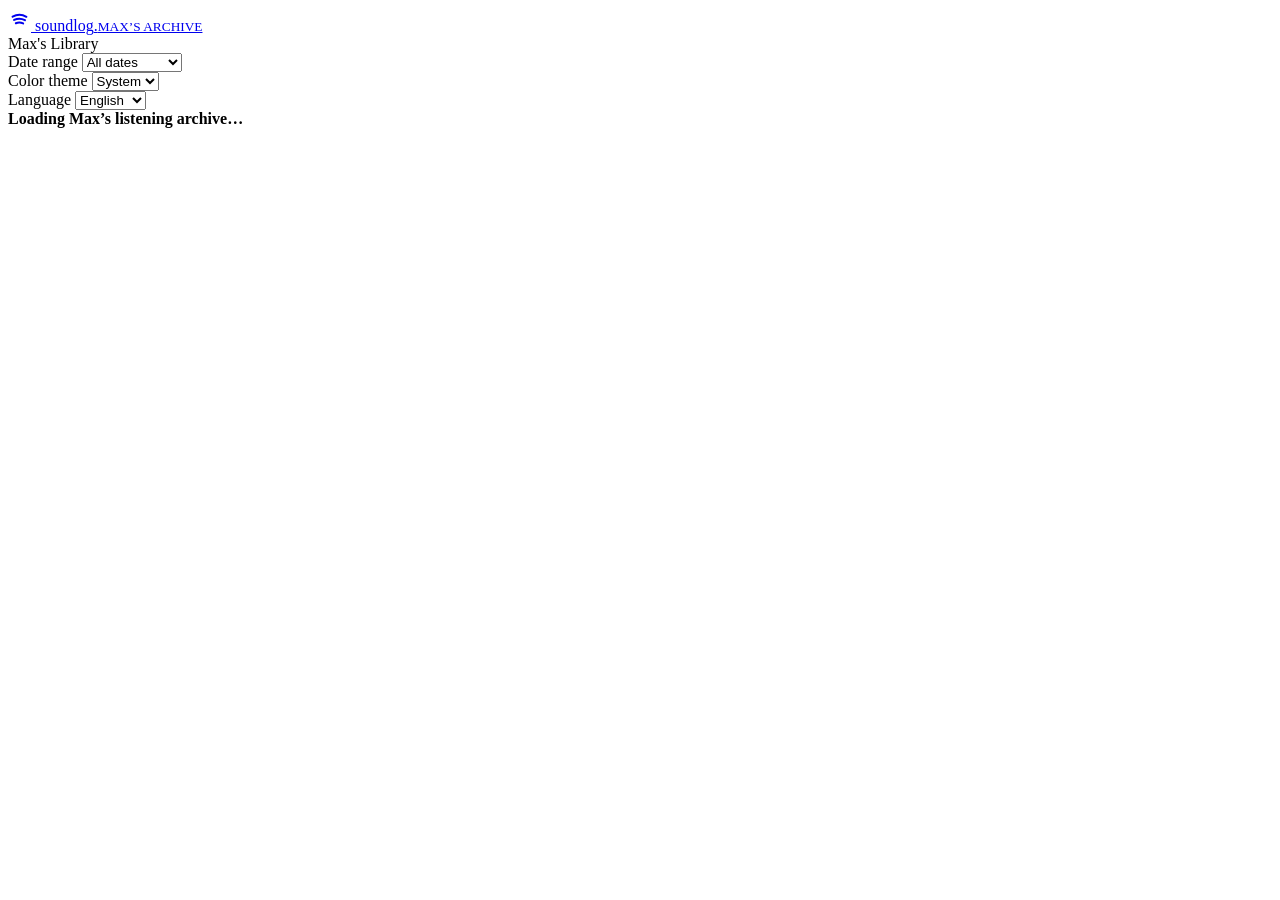
<file: index.template.html>
<!doctype html>
<html lang="en">
<head>
  <meta charset="utf-8">
  <meta name="viewport" content="width=device-width,initial-scale=1">
  <meta name="theme-color" content="#16291f">
  <meta name="description" content="Explore the songs, artists, and albums Max has been listening to on Spotify.">
  <title>Max’s Soundlog — My listening archive</title>
  <script>
    // Set the saved preference before the first paint to avoid a theme flash.
    (() => {
      let preference = 'system';
      try {
        const saved = localStorage.getItem('soundlog-theme');
        if (['system', 'light', 'dark'].includes(saved)) preference = saved;
      } catch (_) {}
      const prefersDark = typeof matchMedia === 'function' && matchMedia('(prefers-color-scheme: dark)').matches;
      const resolved = preference === 'system' ? (prefersDark ? 'dark' : 'light') : preference;
      document.documentElement.dataset.theme = resolved;
      document.documentElement.dataset.themePreference = preference;
      document.documentElement.style.colorScheme = resolved;
    })();
  </script>
  <style>/*__FONT_CSS__*/
/*__SITE_CSS__*/</style>
</head>
<body>
  <div class="app-shell">
    <aside class="sidebar" aria-label="Main navigation">
      <a class="brand" href="#overview" data-action="navigate" data-view="overview" aria-label="Max’s Soundlog home">
        <span class="brand-mark"><svg width="23" height="23" viewBox="0 0 24 24" fill="none" aria-hidden="true"><path d="M4.8 9.1c4.6-2.6 9.8-2.6 14.4.1M6.4 12.5c3.5-1.8 7.8-1.7 11.3.2M8.2 15.9c2.4-1.1 5.2-1 7.6.2" stroke="currentColor" stroke-width="2.1" stroke-linecap="round"/></svg></span>
        <span class="brand-name">soundlog<span>.</span><small class="brand-sub">MAX’S ARCHIVE</small></span>
      </a>
      <div class="side-label">Max&#39;s Library</div>
      <nav class="sidebar-nav" id="sidebar-nav"></nav>
    </aside>
    <main class="main-shell">
      <header class="topbar">
        <div class="topbar-right">
          <div class="range-control" title="Last 7 and 30 days are measured from the latest recorded date.">
            <span class="sr-only">Date range</span>
            <select id="range-select" aria-label="Filter by date range">
              <option value="all">All dates</option>
              <option value="7">Last 7 days</option>
              <option value="30">Last 30 days</option>
              <option value="month">Latest month</option>
            </select>
          </div>
          <div class="theme-control" title="Choose light, dark, or follow your device">
            <span class="sr-only">Color theme</span>
            <select id="theme-select" aria-label="Color theme">
              <option value="system">System</option>
              <option value="light">Light</option>
              <option value="dark">Dark</option>
            </select>
          </div>
          <div class="language-control" title="Choose a language">
            <span class="sr-only">Language</span>
            <select id="language-select" aria-label="Language">
              <option value="en">English</option>
              <option value="de">Deutsch</option>
            </select>
          </div>
        </div>
      </header>
      <div id="page-content" class="page-content" aria-live="polite"><div class="empty-state"><strong>Loading Max’s listening archive…</strong></div></div>
    </main>
  </div>
  <dialog id="detail-dialog" class="modal large" aria-label="Listening details"><div id="detail-content"></div></dialog>
  <script type="application/json" id="embedded-data">/*__EMBEDDED_JSON__*/</script>
  <script type="application/json" id="cached-covers">/*__COVERS_JSON__*/</script>
  <script>/*__APP_JS__*/</script>
</body>
</html>
</file>
